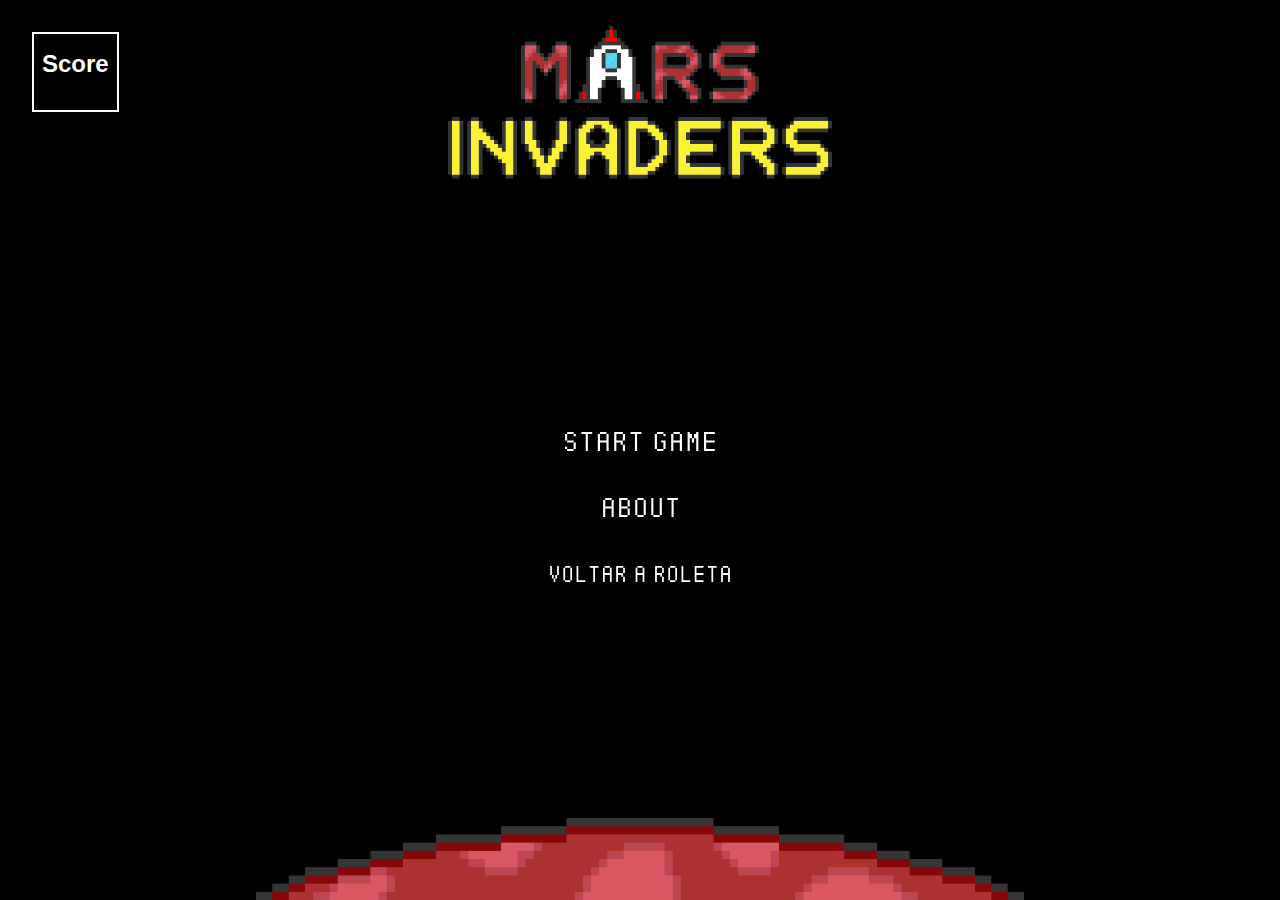
<file: index.html>
<!DOCTYPE html>
<html lang="pt-br">
<head>
    <meta charset="UTF-8">
    <meta http-equiv="X-UA-Compatible" content="IE=edge">
    <meta name="viewport" content="width=device-width, initial-scale=1.0">
    <script src="./assets/script/index.js" defer></script>
    <link rel="stylesheet" href="./assets/css/styles.css">
    <title>.: MARS INVADERS :.</title>
</head>
<body>
    <div class="scoreBoard">
        <h2>Score</h2>
        <div id="scores">

        </div>
    </div>
    <main>
        <img src="./assets/img/mars_invaders.png" class="title_img">
        <nav class="menu">
            <a href="game.html" id="start"></a>
            <a href="https://pt.wikipedia.org/wiki/Space_Invaders" target="_blank" id="about"></a>
            <a href="../../roleta.html" id="return"></a>
        </nav>
        <img src="./assets/img/mars.png" class="planet_img">
    </main>
</body>
</html>
</file>
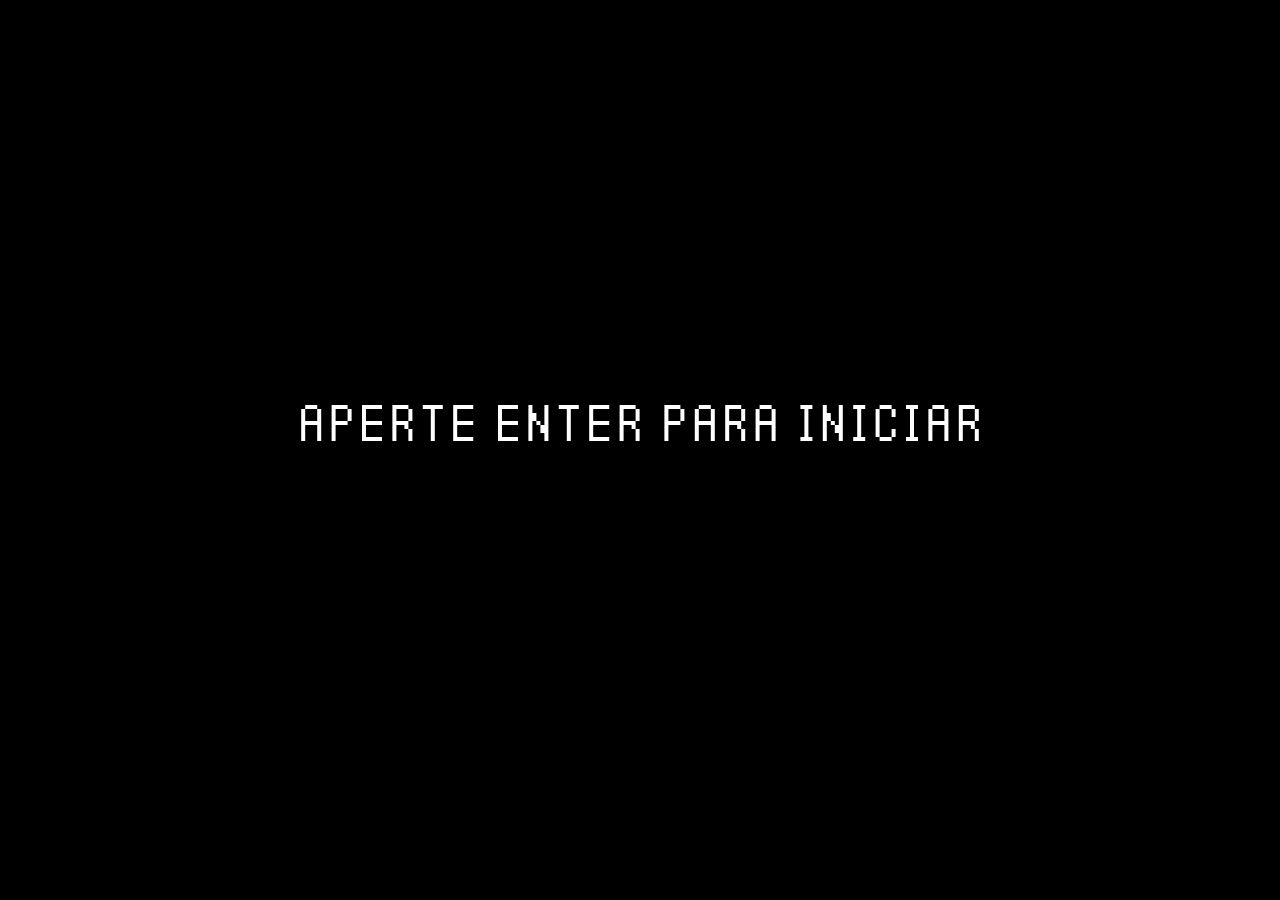
<file: game.html>
<!DOCTYPE html>
<html lang="pt-br">
<head>
    <meta charset="UTF-8">
    <meta http-equiv="X-UA-Compatible" content="IE=edge">
    <meta name="viewport" content="width=device-width, initial-scale=1.0">
    <link rel="stylesheet" href="./assets/css/game.css">
    <title>.: Playing :.</title>
</head>
<body id="menu" class="menu">
    <main>
        <div class="board" id="board">
            <div class="hp">
                <img src="./assets/img/myNave_1.png">
                <p id="hp"></p>
            </div>
            <p id="timer"></p>
            <div class="help">
                <div class="help_child">
                    <div class="column">
                        <img src="./assets/img/key_a.svg" id="a">
                        <p>Direita</p>
                    </div>
                    <div class="column">
                        <img src="./assets/img/key_d.svg" id="d">
                        <p>Esquerda</p>
                    </div>
                </div>
                <img src="./assets/img/key_space.svg" id="space">
                <p>Atirar</p>
            </div>
        </div>

        <div id="tittle" class="tittle">
            <img src="./assets/img/press_enter.svg">
        </div>

        <div id="start" class="start">
            <img src="./assets/img/shoot.png" id="shoot" class="frente shoot">
            <div id="nave">
                <img src="./assets/img/myNave_1.png" class="nave" id="naveRender">
            </div>
        </div>
    </main>
    <script type="" src="./assets/script/game.js"></script>
</body>
</html>
</file>
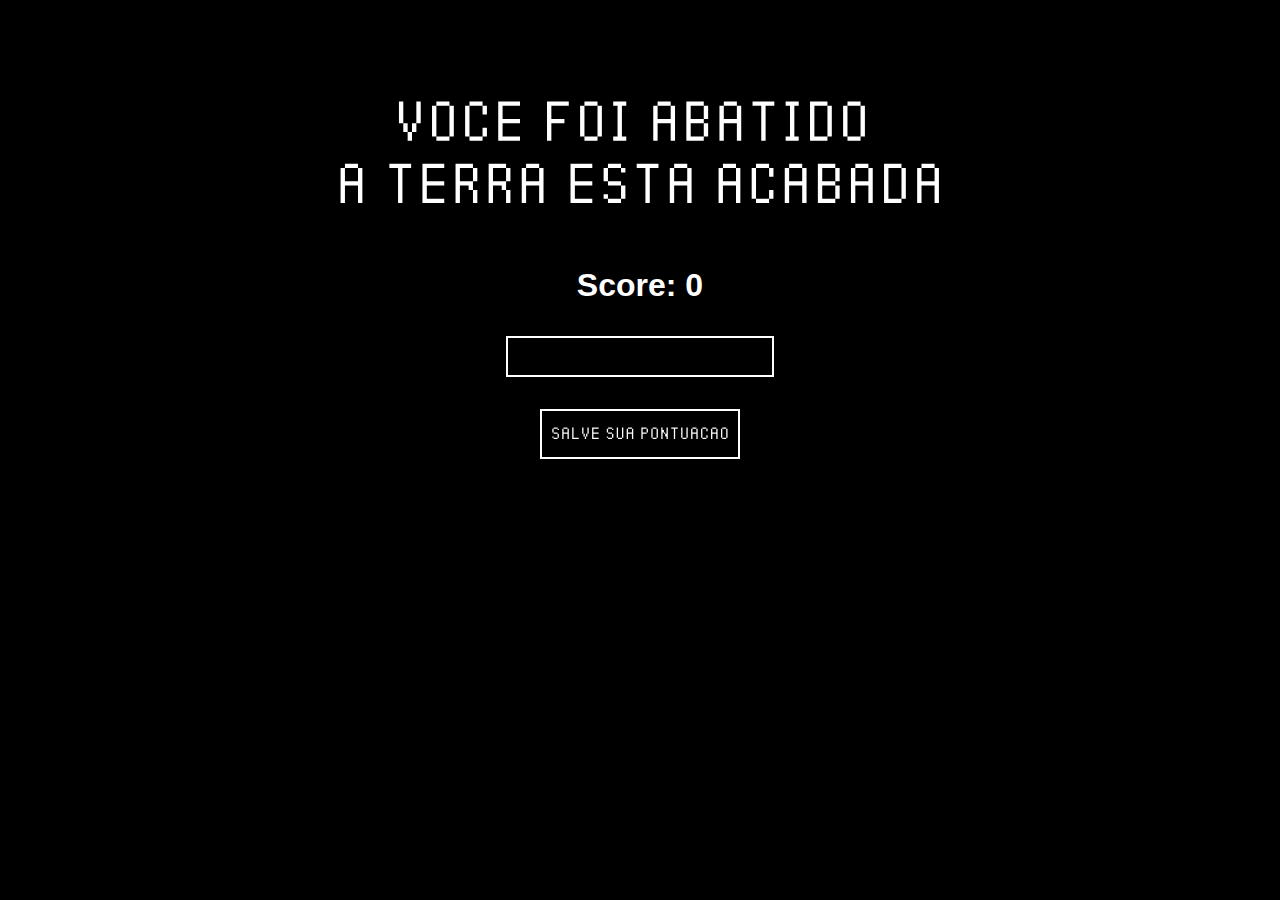
<file: youDie.html>
<!DOCTYPE html>
<html lang="pt-br">
<head>
    <meta charset="UTF-8">
    <meta http-equiv="X-UA-Compatible" content="IE=edge">
    <meta name="viewport" content="width=device-width, initial-scale=1.0">
    <script src="./assets/script/end.js" defer></script>
    <link rel="stylesheet" href="./assets/css/end.css">
    <title>.: Perdeu!! :.</title>
</head>
<body>
    <div class="container">
        <img src="./assets/img/youLose.svg">
        <h1 id="youScore"></h1>
        <input type="text" id="username">
        <button id="save"></button>
    </div>
</body>
</html>
</file>
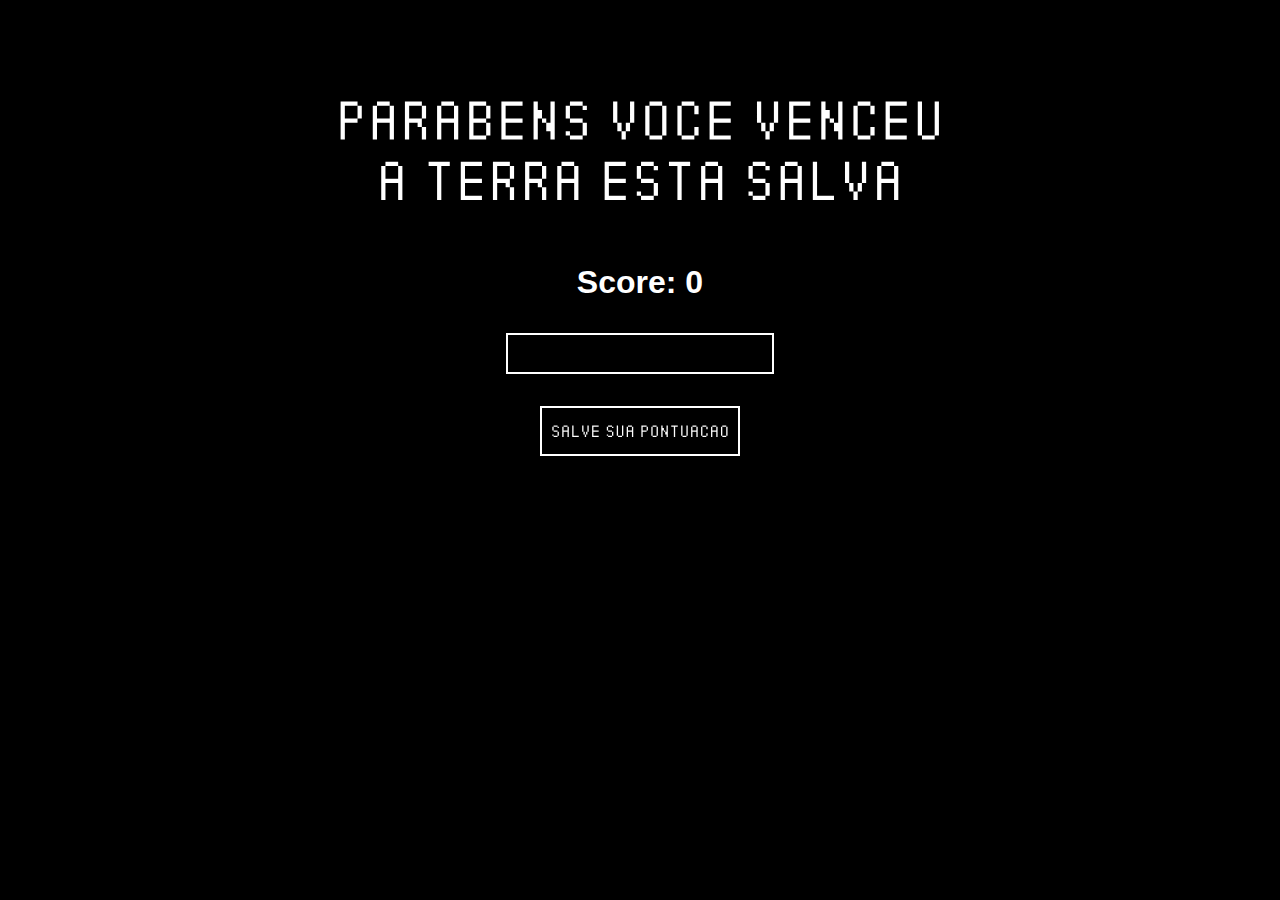
<file: youWins.html>
<!DOCTYPE html>
<html lang="pt-br">
<head>
    <meta charset="UTF-8">
    <meta http-equiv="X-UA-Compatible" content="IE=edge">
    <meta name="viewport" content="width=device-width, initial-scale=1.0">
    <script src="./assets/script/end.js" defer></script>
    <link rel="stylesheet" href="./assets/css/end.css">
    <title>.: Parabens!! :.</title>
</head>
<body>
    <div class="container">
        <img src="./assets/img/youWins.svg">
        <h1 id="youScore"></h1>
        <input type="text" id="username">
        <button id="save"></button>
    </div>
</body>
</html>
</file>
<file: assets/css/styles.css>
* {
    margin: 0;
    padding: 0;
    box-sizing: border-box;
    font-family: Arial, Helvetica, sans-serif;
}

body {
    background-color: black;
    overflow: hidden;
}

main {
    height: 100vh;
    display: flex;
    justify-content: space-between;
    align-items: center;
    flex-direction: column;
}

.scoreBoard {
    position: absolute;
    top: 0;
    left: 0;
    margin: 32px;
    border: 2px solid white;
    color: white;
    padding-bottom: 16px;
    animation: menuBar 6s;
}

.scoreBoard h2 {
    padding: 16px 8px;
}

.scoreBoard p {
    padding: 4px 8px;
}

#score {
    display: flex;
    flex-direction: column;
}

.title_img {
    display: block;
    margin: 0 auto;
    width: 30%;
    animation: title 4s;
}

.menu {
    display: flex;
    flex-direction: column;
    justify-content: space-between;
    align-items: center;
}

.menu a {
    margin: 8px;
    width: 300px;
    height: 50px;
}

#start {
    background-image: url('../img/start_game.svg');
    background-size: 50%;
    background-repeat: no-repeat;
    background-position: center;
    animation: menuBar 6s;
}

#about {
    background-image: url('../img/about.svg');
    background-size: 25%;
    background-repeat: no-repeat;
    background-position: center;
    animation: menuBar 6s;
}

#return {
    background-image: url('../img/return.svg');
    background-size: 60%;
    background-repeat: no-repeat;
    background-position: center;
    animation: menuBar 6s;
}

#start:hover {
    background-image: url('../img/start_game_hover.svg');
    background-size: 50%;
    background-repeat: no-repeat;
    background-position: center;
}

#about:hover {
    background-image: url('../img/about_hover.svg');
    background-size: 25%;
    background-repeat: no-repeat;
    background-position: center;
}

#return:hover {
    background-image: url('../img/return_hover.svg');
    background-size: 60%;
    background-repeat: no-repeat;
    background-position: center;
    animation: menuBar 6s;
}

.planet_img {
    display: block;
    margin: 0 auto;
    width: 60%;
    animation: planet 2s;
}

@keyframes title {
    0% {
        opacity: 0;
    }
    20% {
        opacity: 0;
    }

    100% {
        opacity: 1;
    }
}

@keyframes planet {
    0% {
        opacity: 0;
    }

    100% {
        opacity: 1;
    }
}

@keyframes menuBar {
    0% {
        opacity: 0;
    }
    30% {
        opacity: 0;
    }

    100% {
        opacity: 1;
    }
}
</file>
<file: assets/css/game.css>
*{
    margin: 0;
    padding: 0;
    font-family: 'myFirstFont', Arial, Helvetica, sans-serif;
}

main {
    display: flex;
    justify-content: center;
}

body {
    background-color: black;
}

.board {
    display: none;
    flex-direction: column;
    justify-content: center;
    align-items: center;
    position: absolute;
    left: 0;
    top: 0;
}

.board #timer {
    padding: 16px;
    color: white;
}

.help {
    display: flex;
    flex-direction: column;
    justify-content: center;
    align-items: center;
    font-size: 12px;
}

.help p {
    color: #ffffff;
    padding: 8px 0;
}

.help img {
    width: 72px;
}

.help_child {
    display: flex;
}

.column {
    display: flex;
    flex-direction: column;
}

.column img {
    width: 28px;
    padding: 8px;
}

.hp {
    display: flex;
    align-items: center;
}

.hp img {
    width: 48px;
    padding: 16px 8px;
}

.hp p {
    color: white;
    padding: 24px;
}

.tittle {
    position: absolute;
    top: 45%;
    animation: pressEnter 2s infinite;
    opacity: 1;
}

.tittle h3 {
    font-family: tittle;
    font-size: 30px;
    letter-spacing: 10px;
    padding-top: 300px;
    animation: pressEnter 3s infinite;
}

@keyframes pressEnter {
    0% {opacity: 0;}
    50% {opacity: 1;}
    100% {opacity: 0;}
}

/* Nave */

#nave {
    position: absolute;
    left: 48vw;
    top: 650px;
    line-height: 20px;
    font-size: 40px;
    opacity: 0;
}

#nave {
    letter-spacing: -4px;
}


.frente {
    text-align: center;
}

#shoot {
    color: white;
    position: absolute;
    top: 639px;
    left: 777px;
    display: none;
}

.glass {
    color: white;
    padding-left: 20px;
}

.body {
    color: green;
}

.turbina {
    color: #AC3232;
    z-index: -1;
    letter-spacing: 16px;
}


/* Alien */
.alienshoot {
    text-align: center;
    color: orange;
    position: absolute;
    top: 78px;
    display: none;
}

.alien {
    color: #AC3232;
    position: absolute;
    top: 60px;
    line-height: 20px;
    font-size: 40px;
    letter-spacing: -4px;
    display: none;
}

.alienglass {
    color: white;
    letter-spacing: 16px;
}

.alienturbina {
    padding-left: 20px;
}

.flex-center {
    display: flex;
    justify-content: center;
}

.debug {
    border: 1px solid #AC3232;
}

.nave-alien {
    width: 64px;
}

.nave {
    width: 64px;
}

.shoot {
    width: 16px;
}
</file>
<file: assets/css/end.css>
* {
    margin: 0;
    padding: 0;
    box-sizing: border-box;
    font-family: Arial, Helvetica, sans-serif;
}

body {
    background-color: black;
}

h1 {
    padding: 64px 0 16px 0;
    color: white;
}

.container {
    display: flex;
    flex-direction: column;
    justify-content: center;
    align-items: center;
    margin-top: 100px;
}

.container img {
    width: 600px;
}

input {
    border: none;
}
.container input,
.container button {
    background-color: black;
    border: 2px solid white;
    color: white;
    font-size: 18px;
    padding: 8px 16px;
    margin: 16px;
}

.container input:focus {
    border-color: #AC3232;
}

#save {
    width: 200px;
    height: 50px;
    padding: 0 8px;
    background-image: url("../img/score_btn.svg");
    background-repeat: no-repeat;
    background-position: center;
    background-size: 90%;
}

#save:hover {
    background-image: url("../img/score_btn_hover.svg");
    border: 2px solid #AC3232;
}
</file>
